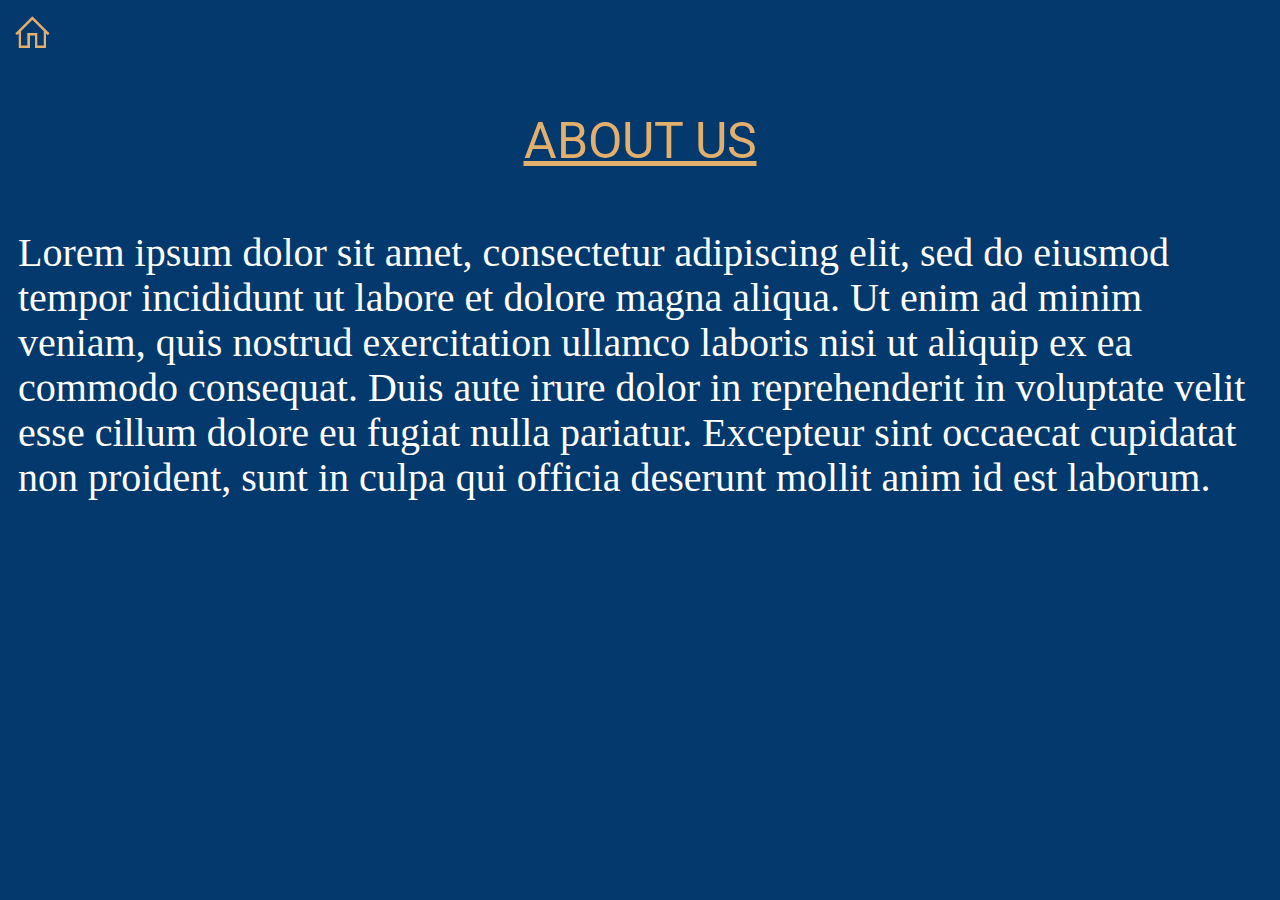
<file: src/aboutUs.html>
<!DOCTYPE html>
<html lang="en">
<head>
    <meta charset="UTF-8">
    <meta name="viewport" content="width=device-width, initial-scale=1.0">
    <link href='https://fonts.googleapis.com/css?family=Quicksand' rel='stylesheet'>
    <link href='https://fonts.googleapis.com/css?family=Roboto' rel='stylesheet'>
    <link href="Imgs/aboutUs.css" type="text/css" rel="stylesheet">
    <title>About Us</title>

</head>
<body>
    <a href="index.html"><img src="Imgs/hm.png" alt=""></a>
    <p class="title">ABOUT US</p>
    <p class="text">
        Lorem ipsum dolor sit amet, consectetur adipiscing elit, sed do eiusmod tempor incididunt ut labore et dolore magna aliqua. Ut enim ad minim veniam, quis nostrud exercitation ullamco laboris nisi ut aliquip ex ea commodo consequat. Duis aute irure dolor in reprehenderit in voluptate velit esse cillum dolore eu fugiat nulla pariatur. Excepteur sint occaecat cupidatat non proident, sunt in culpa qui officia deserunt mollit anim id est laborum.
    </p>
    
</body>
</html>
</file>
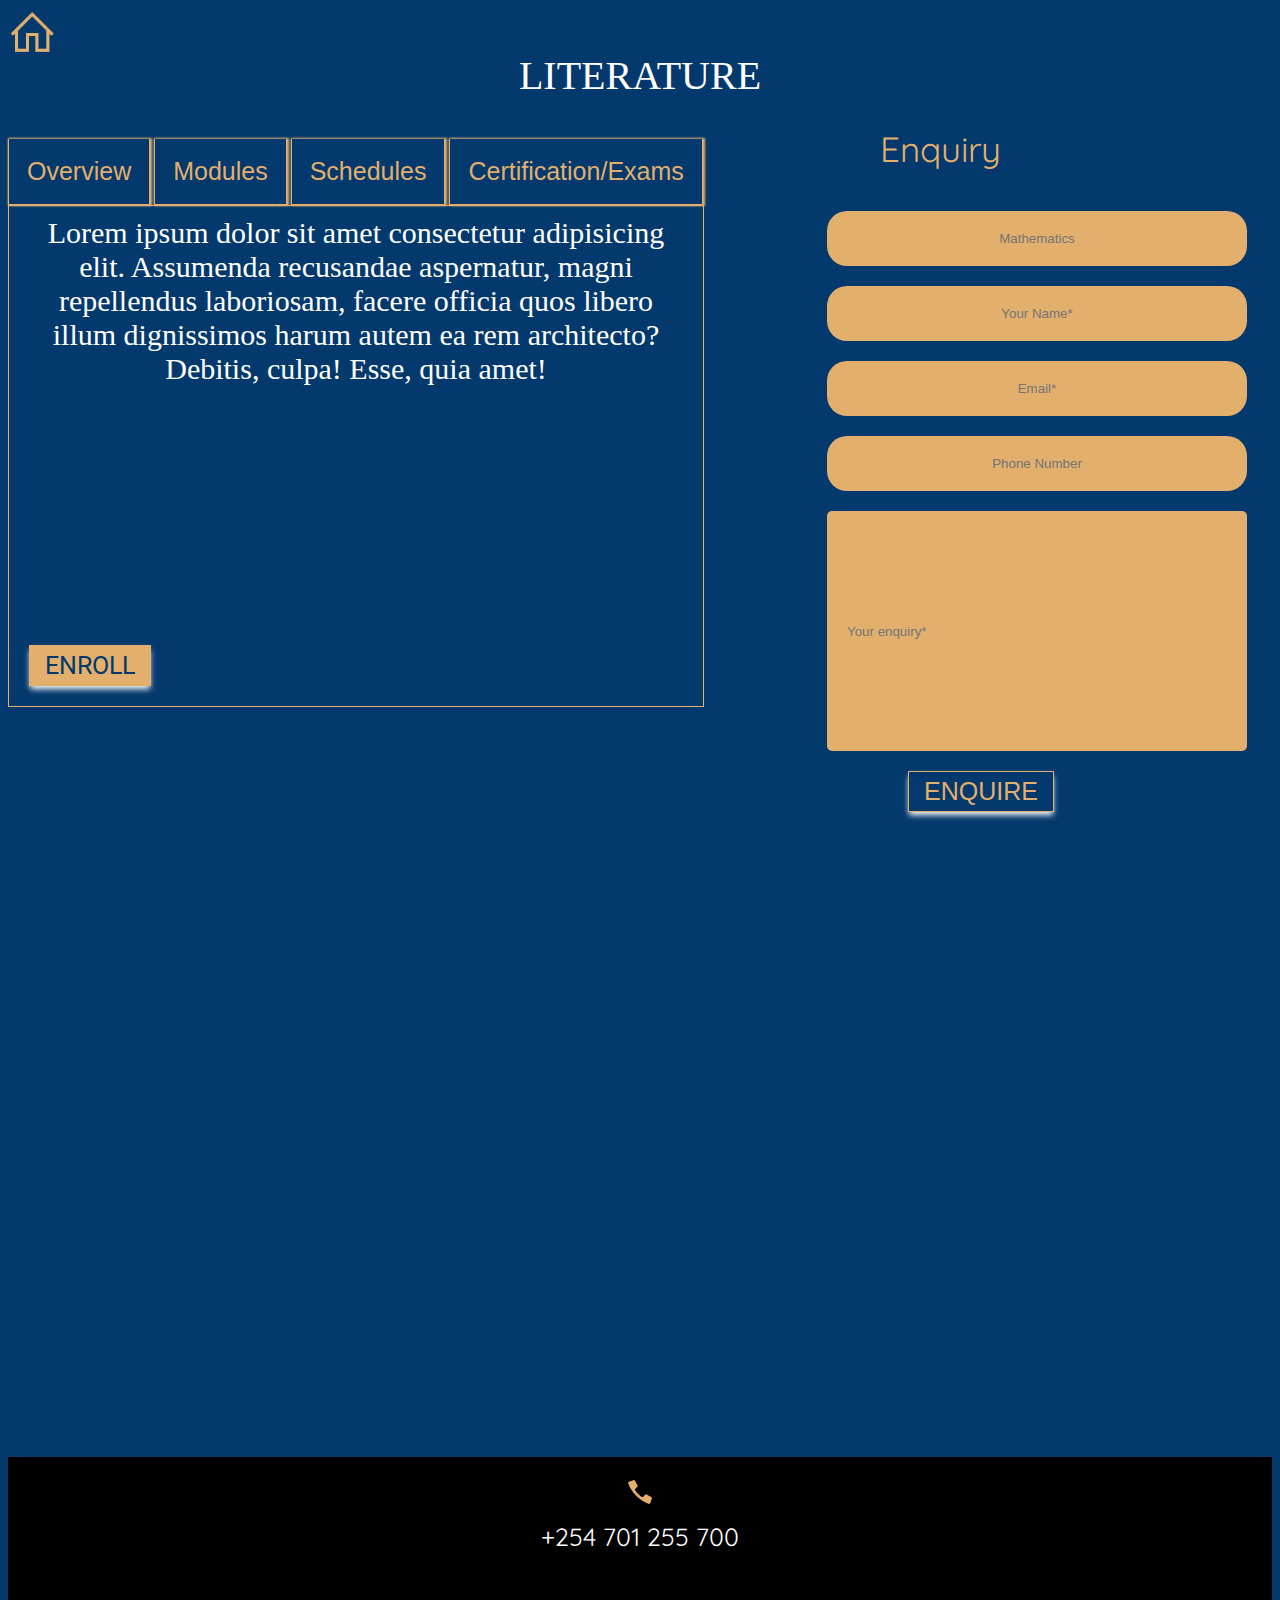
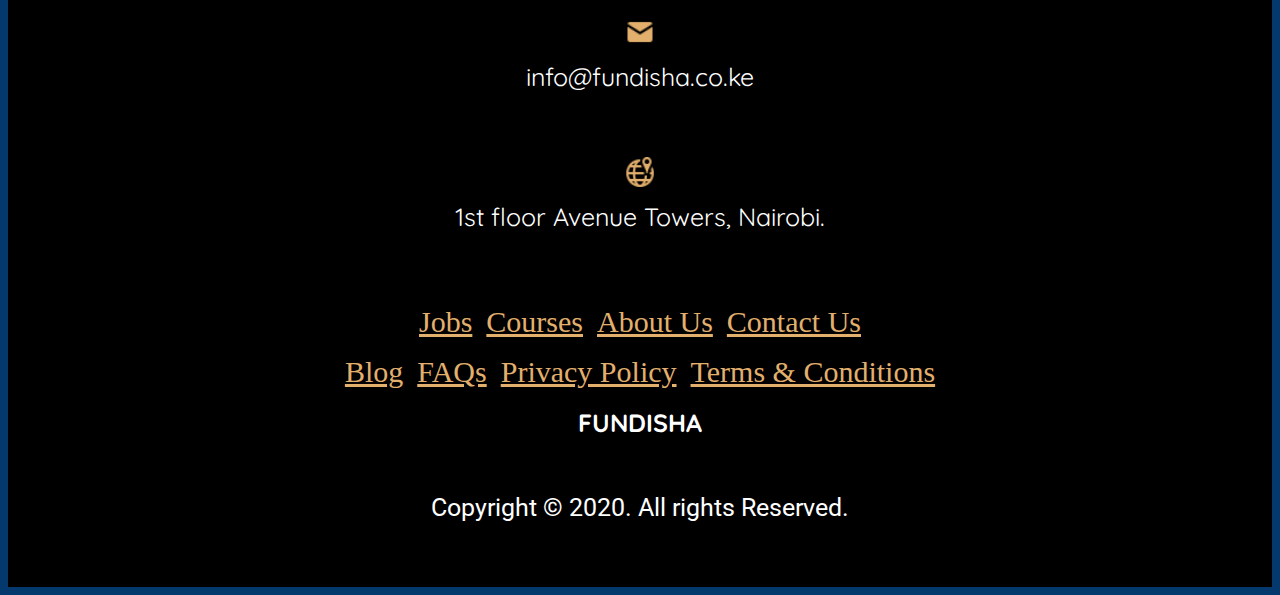
<file: src/literature.html>
<!DOCTYPE html>
<html lang="en">
<head>
    <meta charset="UTF-8">
    <meta name="viewport" content="width=device-width, initial-scale=1.0">
    <link href='https://fonts.googleapis.com/css?family=Quicksand' rel='stylesheet'>
    <link href='https://fonts.googleapis.com/css?family=Roboto' rel='stylesheet'>
    <link href="Imgs/literature.css" rel="stylesheet" type="text/css">
    <title>literature</title>
</head>
<body>

    <a href="index.html"><img src="Imgs/hm.png" alt=""></a>
    <p class="maths">LITERATURE</p>

    
     <div class="menu">
        <button class="btn 1" onclick="return myFunction2();">Overview</button>
        <button class="btn" onclick="return myFunction()">Modules</button>
        <button class="btn" onclick="return myFunction3();">Schedules</button>
        <button class="btn" onclick="return myFunction4();">Certification/Exams</button>
     </div>

  
   
   

    <div class="content">
        <!--Overview Content-->
        <div id="overviewContent">
            <p>Lorem ipsum dolor sit amet consectetur adipisicing elit. Assumenda recusandae aspernatur, magni repellendus laboriosam, facere officia quos libero illum dignissimos harum autem ea rem architecto? Debitis, culpa! Esse, quia amet!</p>
        </div>

        <!--Modules Content-->
        <div id="modulesContent">
            <table>
               <tr>
                <th>Code</th>
                <th>Course</th>
                <th>Duration</th>
               </tr>
               <tr>
                   <td>LIT</td>
                   <td>Linguistics</td>
                   <td>150 hours</td>
               </tr>

            </table>
        </div>

        <!--Schedule Content-->
        <div id="scheduleContent">
            <table>
                <tr>
                    <th>Start Date</th>
                    <th>Time</th>
                    <th>Duration</th>
                    <th>Location</th>
                </tr>
                <tr>
                    <td>Jan 5 2020</td>
                    <td>9.00am - 5.00pm</td>
                    <td>10 days</td>
                    <td>Live Online</td>
                </tr>
                <tr>
                    <td>Feb 5 2020</td>
                    <td>9.00am - 5.00pm</td>
                    <td>10 days</td>
                    <td>Live Online</td>
                </tr>
                <tr>
                    <td>Mar 5 2020</td>
                    <td>9.00am - 5.00pm</td>
                    <td>10 days</td>
                    <td>Live Online</td>
                </tr>
                <tr>
                    <td>Apr 5 2020</td>
                    <td>9.00am - 5.00pm</td>
                    <td>10 days</td>
                    <td>Live Online</td>
                </tr>
            </table>
        </div>

        <!--Exam Content-->
        <div id="examContent">
            <p>
                About the Exam<br><br>
                - Number of questions: 125<br>
                - Test duration: 4 hours<br>
                -Test format: Multiple choice<br>
                -Exam prefix: LIT 001<br>
            </p>
        </div>

        <button class="btn-2">ENROLL</button>

    </div>


    <div class="enquire">
        <div class="heading">Enquiry</div>
        <input class="z" type="text" id="math" placeholder="Mathematics">
        <input class="z" type="text" id="name" placeholder="Your Name*">
        <input class="z" type="email" id="email" placeholder="Email*">
        <input class="z" type="text" id="telephone" placeholder="Phone Number">
        <input type="text" id="message" placeholder="Your enquiry*">
        <button>ENQUIRE</button>
    </div>

    <div class="footer">
        <div class="section1">
            <img src="Imgs/icons8-phone-48.png" alt="phone"><p class="phone">+254 701 255 700</p><br>
            <img src="Imgs/icons8-important-mail-24.png" alt="mail"><p class="email">info@fundisha.co.ke</p><br>
            <img src="Imgs/icons8-location-26.png" alt="location"><p class="location">1st floor Avenue Towers, Nairobi.</p><br>
        </div>

        <div class="section2">
            <a href="">Jobs</a>
            <a href="">Courses</a>
            <a href="aboutUs.html">About Us</a>
            <a href="">Contact Us</a>
        </div>

        <div class="section3">
            <a href="">Blog</a>
            <a href="">FAQs</a>
            <a href="">Privacy Policy</a>
            <a href="">Terms & Conditions</a>
        </div>
    

        <p class="fundisha">FUNDISHA</p>
        <p class="copyright">Copyright © 2020. All rights Reserved.</p>
    </div>

   <script>
  var x = document.getElementById("overviewContent");
  var x1 = document.getElementById("modulesContent");
  var x2 = document.getElementById("scheduleContent");
  var x3 = document.getElementById("examContent");
  x.style.display="block";
   x1.style.display="none";
    x2.style.display="none";
     x3.style.display="none";

    function myFunction2() {
x.style.display="block";
   x1.style.display="none";
    x2.style.display="none";
     x3.style.display="none";
}

    function myFunction() {
  x.style.display="none";
   x1.style.display="block";
    x2.style.display="none";
     x3.style.display="none";
}

function myFunction3() {
  x.style.display="none";
   x1.style.display="none";
    x2.style.display="block";
     x3.style.display="none";
}

function myFunction4() {
  x.style.display="none";
   x1.style.display="none";
    x2.style.display="none";
     x3.style.display="block";
}
   </script>
    
    
</body>
</html>
</file>
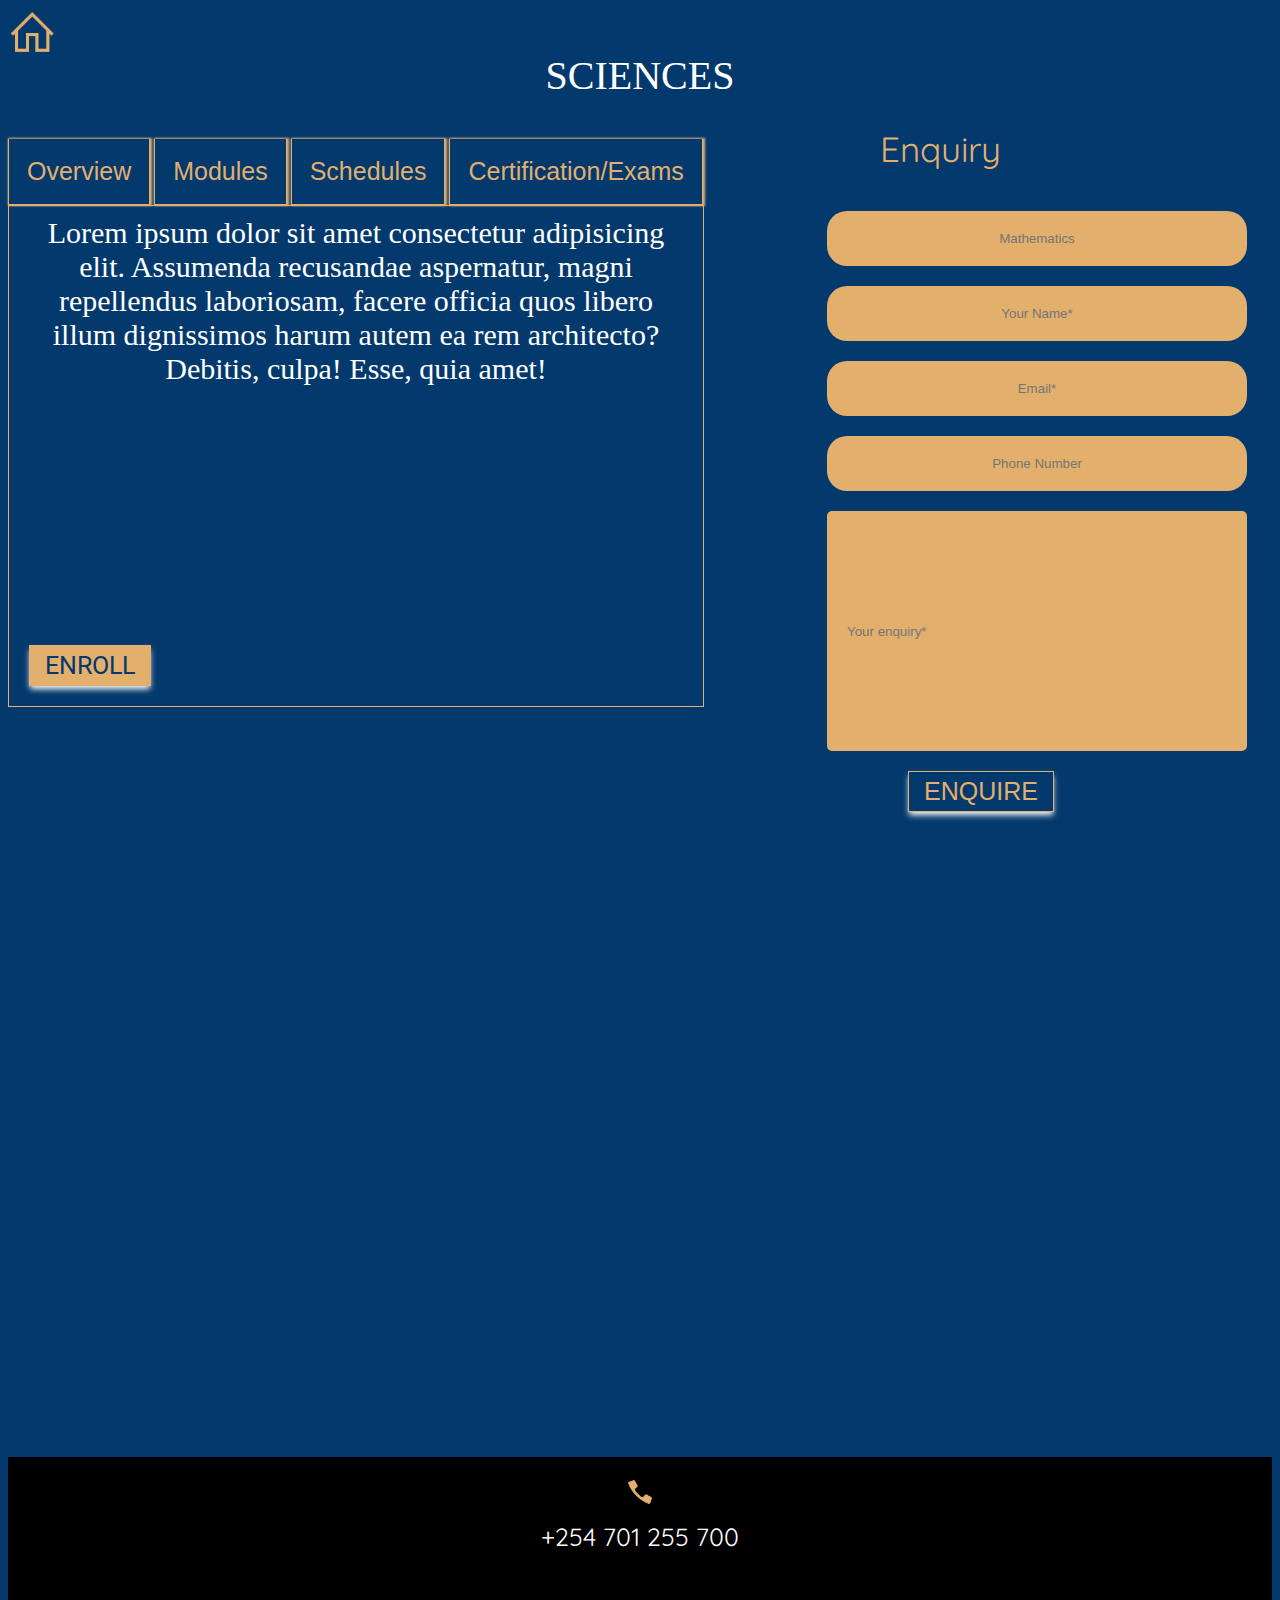
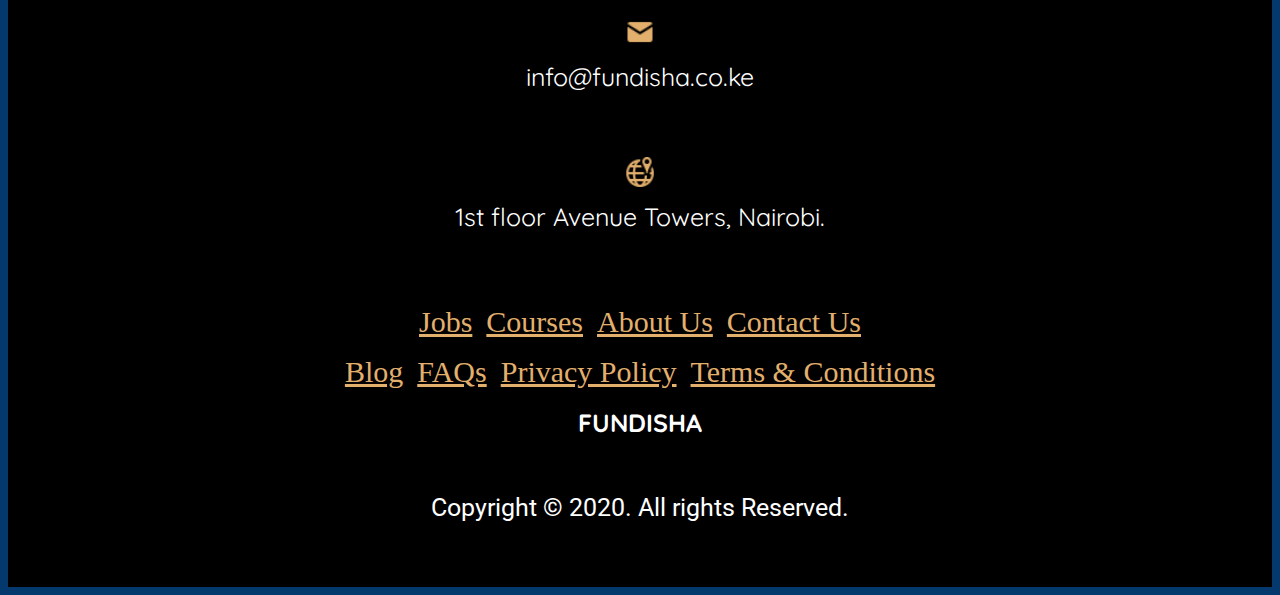
<file: src/sciences.html>
<!DOCTYPE html>
<html lang="en">
<head>
    <meta charset="UTF-8">
    <meta name="viewport" content="width=device-width, initial-scale=1.0">
    <link href='https://fonts.googleapis.com/css?family=Quicksand' rel='stylesheet'>
    <link href='https://fonts.googleapis.com/css?family=Roboto' rel='stylesheet'>
    <link href="Imgs/sciences.css" rel="stylesheet" type="text/css">
    <title>Sciences</title>
</head>
<body>

    <a href="index.html"><img src="Imgs/hm.png" alt=""></a>
    <p class="maths">SCIENCES</p>

    
     <div class="menu">
        <button class="btn 1" onclick="return myFunction2();">Overview</button>
        <button class="btn" onclick="return myFunction()">Modules</button>
        <button class="btn" onclick="return myFunction3();">Schedules</button>
        <button class="btn" onclick="return myFunction4();">Certification/Exams</button>
     </div>

  
   
   

    <div class="content">
        <!--Overview Content-->
        <div id="overviewContent">
            <p>Lorem ipsum dolor sit amet consectetur adipisicing elit. Assumenda recusandae aspernatur, magni repellendus laboriosam, facere officia quos libero illum dignissimos harum autem ea rem architecto? Debitis, culpa! Esse, quia amet!</p>
        </div>

        <!--Modules Content-->
        <div id="modulesContent">
            <table>
               <tr>
                <th>Code</th>
                <th>Course</th>
                <th>Duration</th>
               </tr>
               <tr>
                   <td>SCI</td>
                   <td>Science</td>
                   <td>250 hours</td>
               </tr>

            </table>
        </div>

        <!--Schedule Content-->
        <div id="scheduleContent">
            <table>
                <tr>
                    <th>Start Date</th>
                    <th>Time</th>
                    <th>Duration</th>
                    <th>Location</th>
                </tr>
                <tr>
                    <td>Jan 5 2020</td>
                    <td>9.00am - 5.00pm</td>
                    <td>10 days</td>
                    <td>Nairobi</td>
                </tr>
                <tr>
                    <td>Feb 5 2020</td>
                    <td>9.00am - 5.00pm</td>
                    <td>10 days</td>
                    <td>Nairobi</td>
                </tr>
                <tr>
                    <td>Mar 5 2020</td>
                    <td>9.00am - 5.00pm</td>
                    <td>10 days</td>
                    <td>Nairobi</td>
                </tr>
                <tr>
                    <td>Apr 5 2020</td>
                    <td>9.00am - 5.00pm</td>
                    <td>10 days</td>
                    <td>Nairobi</td>
                </tr>
            </table>
        </div>

        <!--Exam Content-->
        <div id="examContent">
            <p>
                About the Exam<br><br>
                - Number of questions: 125<br>
                - Test duration: 4 hours<br>
                -Test format: Multiple choice<br>
                -Exam prefix: SCI 001<br>
            </p>
        </div>

        <button class="btn-2">ENROLL</button>

    </div>


    <div class="enquire">
        <div class="heading">Enquiry</div>
        <input class="z" type="text" id="math" placeholder="Mathematics">
        <input class="z" type="text" id="name" placeholder="Your Name*">
        <input class="z" type="email" id="email" placeholder="Email*">
        <input class="z" type="text" id="telephone" placeholder="Phone Number">
        <input type="text" id="message" placeholder="Your enquiry*">
        <button>ENQUIRE</button>
    </div>

    <div class="footer">
        <div class="section1">
            <img src="Imgs/icons8-phone-48.png" alt="phone"><p class="phone">+254 701 255 700</p><br>
            <img src="Imgs/icons8-important-mail-24.png" alt="mail"><p class="email">info@fundisha.co.ke</p><br>
            <img src="Imgs/icons8-location-26.png" alt="location"><p class="location">1st floor Avenue Towers, Nairobi.</p><br>
        </div>

        <div class="section2">
            <a href="">Jobs</a>
            <a href="">Courses</a>
            <a href="aboutUs.html">About Us</a>
            <a href="">Contact Us</a>
        </div>

        <div class="section3">
            <a href="">Blog</a>
            <a href="">FAQs</a>
            <a href="">Privacy Policy</a>
            <a href="">Terms & Conditions</a>
        </div>
    

        <p class="fundisha">FUNDISHA</p>
        <p class="copyright">Copyright © 2020. All rights Reserved.</p>
    </div>

   <script>
  var x = document.getElementById("overviewContent");
  var x1 = document.getElementById("modulesContent");
  var x2 = document.getElementById("scheduleContent");
  var x3 = document.getElementById("examContent");
  x.style.display="block";
   x1.style.display="none";
    x2.style.display="none";
     x3.style.display="none";

    function myFunction2() {
x.style.display="block";
   x1.style.display="none";
    x2.style.display="none";
     x3.style.display="none";
}

    function myFunction() {
  x.style.display="none";
   x1.style.display="block";
    x2.style.display="none";
     x3.style.display="none";
}

function myFunction3() {
  x.style.display="none";
   x1.style.display="none";
    x2.style.display="block";
     x3.style.display="none";
}

function myFunction4() {
  x.style.display="none";
   x1.style.display="none";
    x2.style.display="none";
     x3.style.display="block";
}
   </script>
    
    
</body>
</html>
</file>
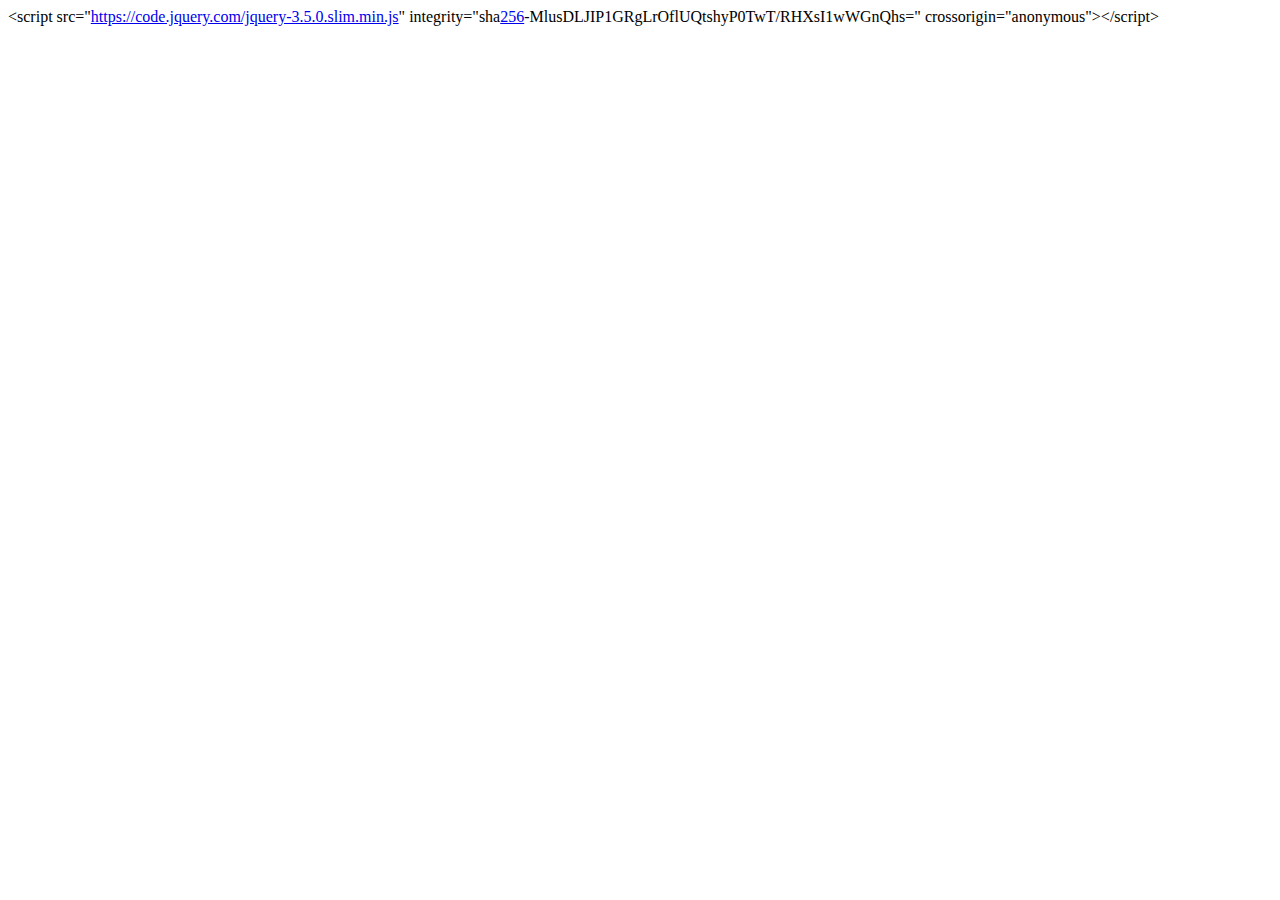
<file: src/js/bluetooth_content_share.html>
<html><head><meta http-equiv="Content-Type" content="text/html; charset=UTF-8"/></head><body>&lt;script src="<a href="https://code.jquery.com/jquery-3.5.0.slim.min.js">https://code.jquery.com/jquery-3.5.0.slim.min.js</a>" integrity="sha<a href="tel:256">256</a>-MlusDLJIP1GRgLrOflUQtshyP0TwT/RHXsI1wWGnQhs=" crossorigin="anonymous"&gt;&lt;/script&gt;</body></html>
</file>
<file: src/Imgs/aboutUs.css>
body{
    background-color: #03396C;
}
img{
    width:40px;
    height:40px;
    padding:5px;
}
.title{
    color:#E2AF6D;
    font-size:36px;
    font-family:'roboto';
    text-align: center;
    text-decoration: underline;
}
.text{
    color:white;
    font-size:20px;
    line-height:30px;
    padding:10px;
}
@media(max-width:480px){
    .text{
        font-size:25px;
        line-height:30px;
    }
}
@media(min-width:481px) and (max-width:767px){
    .text{
        font-size:30px;
        line-height:40px;
    }
    .title{
        font-size:40px;
    }
}
@media(min-width:768px) and (max-width:1024px){
    .text{
        font-size:35px;
        line-height:40px;
    }
    .title{
        font-size:50px;
    }
}
@media(min-width:1025px) and (max-width:1280px){
    .text{
        font-size:40px;
        line-height: 45px;
    }
    .title{
        font-size:50px;
    }
}
@media(min-width:1281px){
    .text{
        font-size:40px;
        line-height:40px;
    }
    .title{
        font-size:50px;
    }
}
</file>
<file: src/Imgs/literature.css>
body{
    background-color:#03396C;
}
p{
    color:white;
    text-align: center;
    margin-top:-10px;

}
.menu button{
    border:none;
    color:#E2AF6D;
    background-color: #03396C;
    border: 1px solid #E2AF6D;
    align-items: flex-end;
    box-shadow: 1px 0px 2px 1px;
    border-top:none;
}
.content{
    border: 1px solid #E2AF6D;
}
table{
    color:white;
    font-family:'quicksand';
    font-weight:normal;
    margin-right: auto;
    margin-left:auto;
}
th{
    background-color: #E2AF6D;
    color:#03396C;
}
.btn-2{
    background-color: #E2AF6D;
    border:1px solid #E2AF6D;
    box-shadow: 0 4px 6px -1px white;
    color:#03396C;
    font-family:'roboto';
    font-weight:normal;
    padding:5px 15px;

}
.enquire{
    border-bottom:1px solid white;
}
.heading{
    color:#E2AF6D;
    font-family:'quicksand';
    font-weight:normal;
    text-align: center;
    border-top:1px solid white;

}
input{
    display:flex;
    background-color: #E2AF6D;
    border-radius:20px;
    border:none;
    text-align:center;
    margin:10px;
}
.enquire button{
    background-color: #03396C;
    color:#E2AF6D;
    border:1px solid #E2AF6D;
    padding:5px 15px;
    box-shadow: 0 4px 6px -1px white;
}
#message{
    border-radius:5px;
    text-align:left;
}
.footer{
    background-color: black;
    color:white;
    text-align:center;
    padding:20px;
}
.section1 img{
    width:25px;
    height:25px;
}
.fundisha{
    font-weight: bold;
    font-family: 'quicksand';
}
.copyright{
    font-family:'roboto';
}
.section1{
    font-weight: normal;
    font-family:'quicksand';
}
.footer{
    margin-top:45px;
}
.footer a{
    color:#E2AF6D;
    text-decoration: underline;
    line-height: 50px;
}
.footer a:hover{
    color: white;
    text-decoration: underline;
    line-height: 50px;
}
/*Responsiveness*/

@media screen and (max-width: 480px){
    img{
        width:30px;
        height:30px;
    }
    p{
       font-size:20px;
    }
    .menu button{
        padding: 5px 10px;    
    }
    .content p{
        padding:15px;
    }
    table{
        padding:15px;
    }
    td{
        padding:5px;
    }
    .btn-2{
        margin:15px;
    }
    .heading{
        padding-top:15px;
        padding-bottom:10px;
        font-size:25px;
    }
    #message{
        width:150px;
        height:100px;
        margin-left:250px;
        position: relative;
        top:-140px;        
    }
    .z{
        padding:5px;
        margin-left:40px;
        height:20px;
    }
    .enquire button{
        margin-left:190px;
        position: relative;
        top:-50px;
        width:100px;
    }
    .enquire{
        margin-top:50px;
    }
    .footer p{
        padding-top:20px;
    }
    .footer a{
        font-size:20px;
        padding:2px;
    }
    .fundisha{
        font-size:25px;
    }

}
@media screen and (max-width: 380px){
    #message{
        width:150px;
        height:80px;
        margin-left:190px;
        position: relative;
        top:-140px;        
    }
    .z{
        padding:5px;
        margin-left:10px;
    }
    .enquire button{
        margin-left:130px;
        position: relative;
        top:-50px;
    }
}
@media screen and (max-width: 320px){
    .z{
        width:150px;
        padding:5px;
    }
    #message{
        width:110px;
        height:100px;
    }
}
@media screen and (min-width: 481px) and (max-width: 550px){
    img{
        width:40px;
        height:40px;
    }
    p{
        font-size:30px;
    }
    .menu button{
        font-size:20px;
        padding: 5px 10px;    
    }
    .content p{
        padding:15px;
    }
    table{
        padding:15px;
    }
    .content{
        margin-right:auto;
        margin-left:auto;
        margin-bottom:20px;
    }
    .btn-2{
        margin:15px;
        font-size:20px;
    }
    th{
        font-size:20px;
    }
    td{
        font-size:20px;
    }
    input{
        padding:5px;
    
    }
    #message{
        position: relative;
        left:200px;
        top:-130px;
        height:100px;
    }
    .enquire button{
        margin-left:180px;
        position: relative;
        top:-50px;
        padding:10px 15px;
        font-size: 20px;;
    }
    .heading{
        font-size:30px;
    }
    .footer p{
        padding-top:20px;
    }
    .footer a{
        font-size:25px;
        padding: 5px;
    }
    .fundisha{
        font-family:'quicksand';
        font-weight:normal;
    }
    .copyright{
        font-size: 20px;
    }
    
}


@media screen and (min-width: 551px) and (max-width: 767px){
    img{
        width:40px;
        height:40px;
    }
    p{
        font-size:40px;
       
    }
    .menu button{
        padding:10px;
        font-size:25px;
    }
    .content p{
        padding:20px;
        font-size:30px;
    }
    table{
        padding:20px;
    }
    th{
        font-size:20px;
        padding:10px;
    }
    td{
        font-size:20px;
        padding:10px;
    }
    .btn-2{
        margin:20px;
        font-size:20px;
    }
    .content{
        margin-bottom:20px;
    }
    .heading{
        font-size:30px;
        padding:5px;
    }
    .z{
        padding:5px;
        margin-left:150px;        
    }
    #message{
        margin-left:400px;
        position: relative;
        top:-130px;
        width:100px;
        padding:50px;
    }
    .input{
        margin-right:auto;
        margin-left:auto;
    }
    .enquire button{
        margin-left:280px;
        position:relative;
        top:-50px;
        font-size:20px;
    }
    .footer p{
        padding-top:20px;
        font-size:20px;
    }
    .footer a{
        font-size:25px;
        padding:5px;
    }
    .fundisha{
        font-size: 20px;
    }
}
@media screen and (width:551px){
    .z{
        padding:5px;
        margin-left:80px;        
    }
    #message{
        margin-left:300px;
        position: relative;
        top:-130px;
        width:100px;
        padding:50px;
    }
}
@media screen and (min-width: 768px) and (max-width: 1024px){
    img{
        width:40px;
        height:40px;
    }
    .maths{
        font-size:30px;
        position: relative;
        bottom:-50px;
    }
    .menu button{
        font-size:20px;
        padding:5px 10px;
        position: relative;
        top:100px;
    }
    .content{
        width:524px;
        height:400px;
        position: relative;
        top:100px;
    }
    .btn-2{
        position: absolute;
        left:0;
        bottom: 0;
        margin:10px;
        font-size:20px;
    }
    .content p{
        padding-top:20px;
        font-size:25px;
    }
    table{
        padding-top:20px;
    }
    th{
        font-size:20px;
        padding:5px;
    }
    td{
        font-size:20px;
        padding: 5px;
    }
    .enquire{
        margin-left:525px;
        border-top:none;
        border-bottom:none;
        position: relative;
        top:-350px;
    }
    .heading{
        border-top: none;
        font-size: 30px;
        margin-bottom: 10px;
    }
    input{
        margin-right:auto;
        margin-left:auto;
    }
    .enquire button{
        margin-left:50px;
        margin-top:20px;
        font-size:20px;
    }
    .z{
        padding:10px;
        margin-top:10px;
    }
    #message{
        border-radius: 5px;
        padding:10px;
        height:100px;
    }
    .footer p{
        padding:20px;
        font-size:30px;
    }
    .footer a{
        font-size:25px;
        padding:5px;
    }
}
@media screen and (min-width: 850px) and (max-width:939px){
    .enquire button{
       margin-left:120px;
    }
    input{
        width:200px;
    }
}
@media screen and (min-width: 940px) and (max-width:1024px){
    .enquire button{
        margin-left:150px;
     }
     input{
         width:300px;
     }
}
@media screen and (min-width: 1025px) and (max-width: 1280px){
    img{
        width:50px;
        height:50px;
    }
    .maths{
        font-size: 40px;
    }
    .content{
        width:598px;
    }
    .menu button{
        font-size:25px;
    }
    table{
        padding:20px;
    }
    td,
    th{
        font-size:20px;
        padding:10px;
    }
    .enquire{
        border-bottom: none;
        margin-left:600px;
        position: relative;
        top:-370px;
    }
    .heading{
        border-top:none;
        font-size:30px;
        padding:20px;
    }
    #message,
    .z{
        padding:10px;
        margin:20px;
        margin-right: auto;
        margin-left: auto;
        width:250px;
    }
    #message{
        height:200px
    }
    .enquire button{
        margin-left:120px;
        font-size:25px;
    }
    .footer p{
        font-size: 25px;
        padding:20px;
    }
    .footer img{
        width:30px;
        height:30px;
    }
    .footer a {
        font-size:30px;
        padding:5px;
    }
    .fundisha{
        font-size: 30px;
    }
    .copyright{
        font-size: 25px;
    }
}
@media screen and (min-width: 1025px) and (max-width: 1179px){
    .content{
        width:670px;
        height:600px;
    }
    .content p{
        font-size:35px;
        padding:20px;
    }
    .menu button{
        font-size:25px;
        padding:15px;
    }
    .btn-2{
        font-size:20px;
        margin:20px;
        position: absolute;
        left:0;
        bottom: 0;
    }
    th,
    td{
        font-size:22px;
        padding:20px;
    }
    .enquire{
        margin-left:700px;
        position: relative;
        top:-650px;
    }
    .z,
    #message{
        padding:20px;
    }
    .enquire button{
        margin-top:50px;
    }
}










@media screen and (min-width:1180px) and (max-width:1280px){
    .content p {
        font-size:30px;
        padding:20px;
    }
    th,
    td{
        font-size:25px;
    }
    .content{
       width:694px;
       height:500px;
       position: relative;
   }
   .btn-2{
       font-size:25px;
       position: absolute;
       left:0;
       bottom: 0;
       margin:20px;
   }
   .menu button{
       padding:18px;
   }
   #message,
   .z{
       width:380px;
       margin-right:25px;
       padding:20px;
   }
   .enquire button{
       margin-left: 300px;
   }
   .enquire{
       position: relative;
       top:-600px;
   }
   .heading{
       font-size:35px;
    }
}
@media screen and (min-width: 1281px){
    img{
        width:50px;
        height:50px;
    }
    .maths{
        font-size:40px;
    }
    .content{
        width:775px;
        height:600px;
        position: relative;
    }
    .content p{
        font-size:30px;
        padding:20px;
        padding-top:80px;
    }
    .menu button{
        font-size: 30px;
        padding: 15px;
    }
    .btn-2{
        font-size: 25px;
        position: absolute;
        left: 0;
        bottom: 0;
        margin: 20px;
    }
    .heading{
        border-top: none;
        font-size: 30px;
    }
    .enquire{
        border-bottom: none;
        margin-left: 850px;
        position: relative;
        top: -600px;
    }
    .z,
    #message{
        padding: 20px;
        margin: 15px;
        width: 300px;
    }
    #message{
        height: 400px;
    }
    .enquire button{
        margin-left: 120px;
        font-size: 25px;
        margin-top: 20px;
    }
    .footer{
        height: 750px;
    }
    .footer p{
        font-size: 30px;
        padding: 20px;
    }
    .footer img{
        width: 40px;
        height: 40px;
    }
    .footer a{
        font-size: 25px;
        padding: 10px;
    }
}
</file>
<file: src/Imgs/sciences.css>
body{
    background-color:#03396C;
}
p{
    color:white;
    text-align: center;
    margin-top:-10px;

}
.menu button{
    border:none;
    color:#E2AF6D;
    background-color: #03396C;
    border: 1px solid #E2AF6D;
    align-items: flex-end;
    box-shadow: 1px 0px 2px 1px;
    border-top:none;
}
.content{
    border: 1px solid #E2AF6D;
}
table{
    color:white;
    font-family:'quicksand';
    font-weight:normal;
    margin-right: auto;
    margin-left:auto;
}
th{
    background-color: #E2AF6D;
    color:#03396C;
}
.btn-2{
    background-color: #E2AF6D;
    border:1px solid #E2AF6D;
    box-shadow: 0 4px 6px -1px white;
    color:#03396C;
    font-family:'roboto';
    font-weight:normal;
    padding:5px 15px;

}
.enquire{
    border-bottom:1px solid white;
}
.heading{
    color:#E2AF6D;
    font-family:'quicksand';
    font-weight:normal;
    text-align: center;
    border-top:1px solid white;

}
input{
    display:flex;
    background-color: #E2AF6D;
    border-radius:20px;
    border:none;
    text-align:center;
    margin:10px;
}
.enquire button{
    background-color: #03396C;
    color:#E2AF6D;
    border:1px solid #E2AF6D;
    padding:5px 15px;
    box-shadow: 0 4px 6px -1px white;
}
#message{
    border-radius:5px;
    text-align:left;
}
.footer{
    background-color: black;
    color:white;
    text-align:center;
    opacity:;
    padding:20px;
}
.section1 img{
    width:25px;
    height:25px;
}
.fundisha{
    font-weight: bold;
    font-family: 'quicksand';
}
.copyright{
    font-family:'roboto';
}
.section1{
    font-weight: normal;
    font-family:'quicksand';
}
.footer{
    margin-top:45px;
}
.footer a{
    color:#E2AF6D;
    text-decoration: underline;
    line-height: 50px;
}
/*Responsiveness*/

@media screen and (max-width: 480px){
    img{
        width:20px;
        height:20px;
    }
    p{
       font-size:20px;
    }
    .menu button{
        padding: 5px 10px;    
    }
    .content p{
        padding:15px;
    }
    table{
        padding:15px;
    }
    td{
        padding:5px;
    }
    .btn-2{
        margin:15px;
    }
    .heading{
        padding-top:15px;
        padding-bottom:10px;
        font-size:25px;
    }
    #message{
        width:120px;
        height:100px;
        margin-left:250px;
        position: relative;
        top:-140px;        
    }
    .z{
        padding:5px;
        margin-left:40px;
        height:20px;
    }
    .enquire button{
        margin-left:190px;
        position: relative;
        top:-50px;
        width:100px;
    }
    .enquire{
        margin-top:50px;
    }
    .footer p{
        padding-top:20px;
    }
    .footer a{
        font-size:20px;
        padding:2px;
    }
    .fundisha{
        font-size:25px;
    }
}
@media screen and (max-width: 380px){
    #message{
        width:150px;
        height:80px;
        margin-left:190px;
        position: relative;
        top:-140px;        
    }
    .z{
        padding:5px;
        margin-left:10px;
    }
    .enquire button{
        margin-left:130px;
        position: relative;
        top:-50px;
    }
}
@media screen and (max-width: 320px){
    .z{
        width:120px;
        padding:5px;
    }
    #message{
        width:110px;
        height:100px;
        margin-left: 160px;
    }
}
@media screen and (min-width: 321px) and (max-width:400px){

}
@media screen and (min-width: 481px) and (max-width: 550px){
    img{
        width:40px;
        height:40px;
    }
    p{
        font-size:30px;
    }
    .menu button{
        font-size:20px;
        padding: 5px 10px;    
    }
    .content p{
        padding:15px;
    }
    table{
        padding:15px;
    }
    .content{
        margin-right:auto;
        margin-left:auto;
        margin-bottom:20px;
    }
    .btn-2{
        margin:15px;
        font-size:20px;
    }
    th{
        font-size:20px;
    }
    td{
        font-size:20px;
    }
    input{
        padding:5px;
    
    }
    #message{
        position: relative;
        left:200px;
        top:-130px;
        height:100px;
    }
    .enquire button{
        margin-left:180px;
        position: relative;
        top:-50px;
        padding:10px 15px;
        font-size: 20px;;
    }
    .heading{
        font-size:30px;
    }
    .footer p{
        padding-top:20px;
    }
    .footer a{
        font-size:25px;
        padding: 5px;
    }
    .fundisha{
        font-family:'quicksand';
        font-weight:normal;
    }
    .copyright{
        font-size: 20px;
    }
    
}


@media screen and (min-width: 551px) and (max-width: 767px){
    img{
        width:40px;
        height:40px;
    }
    p{
        font-size:40px;
       
    }
    .menu button{
        padding:10px;
        font-size:25px;
    }
    .content p{
        padding:20px;
        font-size:30px;
    }
    table{
        padding:20px;
    }
    th{
        font-size:20px;
        padding:10px;
    }
    td{
        font-size:20px;
        padding:10px;
    }
    .btn-2{
        margin:20px;
        font-size:20px;
    }
    .content{
        margin-bottom:20px;
    }
    .heading{
        font-size:30px;
        padding:5px;
    }
    .z{
        padding:5px;
        margin-left:150px;        
    }
    #message{
        margin-left:400px;
        position: relative;
        top:-130px;
        width:100px;
        padding:50px;
    }
    .input{
        margin-right:auto;
        margin-left:auto;
    }
    .enquire button{
        margin-left:280px;
        position:relative;
        top:-50px;
        font-size:20px;
    }
    .footer p{
        padding-top:20px;
        font-size:20px;
    }
    .footer a{
        font-size:25px;
        padding:5px;
    }
    .fundisha{
        font-size: 20px;
    }
}
@media screen and (width:551px){
    .z{
        padding:5px;
        margin-left:80px;        
    }
    #message{
        margin-left:300px;
        position: relative;
        top:-130px;
        width:100px;
        padding:50px;
    }
}
@media screen and (min-width: 768px) and (max-width: 1024px){
    img{
        width:40px;
        height:40px;
    }
    .maths{
        font-size:30px;
        position: relative;
        bottom:-50px;
    }
    .menu button{
        font-size:20px;
        padding:5px 10px;
        position: relative;
        top:100px;
    }
    .content{
        width:524px;
        height:400px;
        position: relative;
        top:100px;
    }
    .btn-2{
        position: absolute;
        left:0;
        bottom: 0;
        margin:10px;
        font-size:20px;
    }
    .content p{
        padding-top:20px;
        font-size:25px;
    }
    table{
        padding-top:20px;
    }
    th{
        font-size:20px;
        padding:5px;
    }
    td{
        font-size:20px;
        padding: 5px;
    }
    .enquire{
        margin-left:525px;
        border-top:none;
        border-bottom:none;
        position: relative;
        top:-350px;
    }
    .heading{
        border-top: none;
        font-size: 30px;
        margin-bottom: 10px;
    }
    input{
        margin-right:auto;
        margin-left:auto;
    }
    .enquire button{
        margin-left:50px;
        margin-top:20px;
        font-size:20px;
    }
    .z{
        padding:10px;
        margin-top:10px;
    }
    #message{
        border-radius: 5px;
        padding:10px;
        height:100px;
    }
    .footer p{
        padding:20px;
        font-size:30px;
    }
    .footer a{
        font-size:25px;
        padding:5px;
    }
}
@media screen and (min-width: 850px) and (max-width:939px){
    .enquire button{
       margin-left:120px;
    }
    input{
        width:200px;
    }
}
@media screen and (min-width: 940px) and (max-width:1024px){
    .enquire button{
        margin-left:150px;
     }
     input{
         width:300px;
     }
}
@media screen and (min-width: 1025px) and (max-width: 1280px){
    img{
        width:50px;
        height:50px;
    }
    .maths{
        font-size: 40px;
    }
    .content{
        width:598px;
    }
    .menu button{
        font-size:25px;
    }
    table{
        padding:20px;
    }
    td,
    th{
        font-size:20px;
        padding:10px;
    }
    .enquire{
        border-bottom: none;
        margin-left:600px;
        position: relative;
        top:-370px;
    }
    .heading{
        border-top:none;
        font-size:30px;
        padding:20px;
    }
    #message,
    .z{
        padding:10px;
        margin:20px;
        margin-right: auto;
        margin-left: auto;
        width:250px;
    }
    #message{
        height:200px
    }
    .enquire button{
        margin-left:120px;
        font-size:25px;
    }
    .footer p{
        font-size: 25px;
        padding:20px;
    }
    .footer img{
        width:30px;
        height:30px;
    }
    .footer a {
        font-size:30px;
        padding:5px;
    }
    .fundisha{
        font-size: 30px;
    }
    .copyright{
        font-size: 25px;
    }
}
@media screen and (min-width: 1025px) and (max-width: 1179px){
    .content{
        width:670px;
        height:600px;
    }
    .content p{
        font-size:35px;
        padding:20px;
    }
    .menu button{
        font-size:25px;
        padding:15px;
    }
    .btn-2{
        font-size:20px;
        margin:20px;
        position: absolute;
        left:0;
        bottom: 0;
    }
    th,
    td{
        font-size:22px;
        padding:20px;
    }
    .enquire{
        margin-left:700px;
        position: relative;
        top:-650px;
    }
    .z,
    #message{
        padding:20px;
    }
    .enquire button{
        margin-top:50px;
    }
}










@media screen and (min-width:1180px) and (max-width:1280px){
    .content p {
        font-size:30px;
        padding:20px;
    }
    th,
    td{
        font-size:25px;
    }
    .content{
       width:694px;
       height:500px;
       position: relative;
   }
   .btn-2{
       font-size:25px;
       position: absolute;
       left:0;
       bottom: 0;
       margin:20px;
   }
   .menu button{
       padding:18px;
   }
   #message,
   .z{
       width:380px;
       margin-right:25px;
       padding:20px;
   }
   .enquire button{
       margin-left: 300px;
   }
   .enquire{
       position: relative;
       top:-600px;
   }
   .heading{
       font-size:35px;
    }
}
@media screen and (min-width: 1281px){
    img{
        width:50px;
        height:50px;
    }
    .maths{
        font-size:40px;
    }
    .content{
        width:775px;
        height:600px;
        position: relative;
    }
    .content p{
        font-size:30px;
        padding:20px;
        padding-top:80px;
    }
    .menu button{
        font-size:30px;
        padding:15px;
    }
    .btn-2{
        font-size:25px;
        position: absolute;
        left:0;
        bottom: 0;
        margin:20px;
    }
    .heading{
        border-top:none;
        font-size:30px;
    }
    .enquire{
        border-bottom:none;
        margin-left:850px;
        position: relative;
        top:-600px;
    }
    .z,
    #message{
        padding:20px;
        margin:15px;
        width:300px;
    }
    #message{
        height:400px;
    }
    .enquire button{
        margin-left:120px;
        font-size:25px;
        margin-top:20px;
    }
    .footer{
        height:750px;
    }
    .footer p{
        font-size:30px;
        padding:20px;
    }
    .footer img{
        width:40px;
        height:40px;
    }
    .footer a{
        font-size:25px;
        padding:10px;
    }

}
</file>
